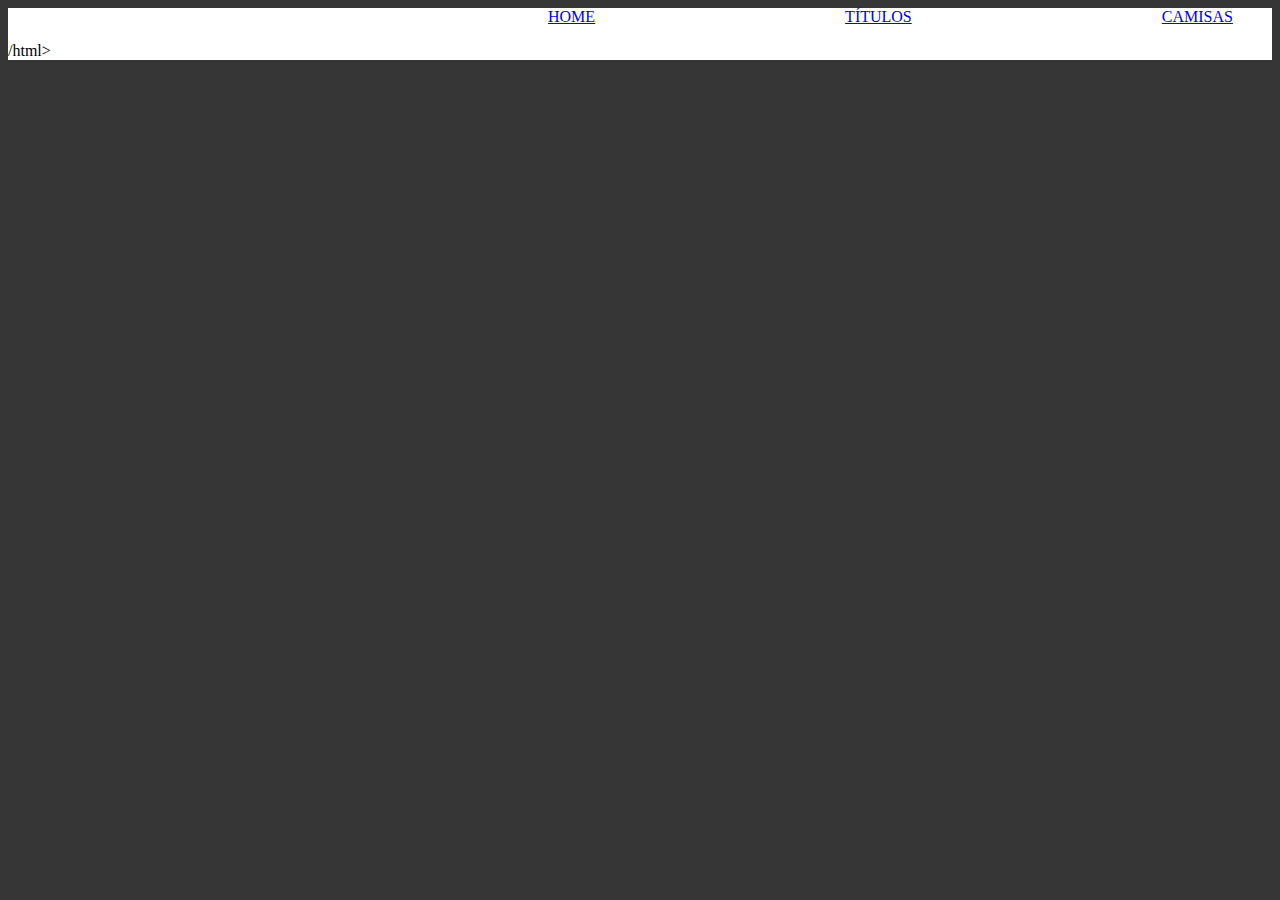
<file: Camisas.html>
<html lang="port-br">
<head>
    <meta charset="UTF-8">
    <meta name="viewport" content="width=device-width, initial-scale=1.0">
    <title>Todos Nos Corinthians</title>
    <link rel="stylesheet" href="style.css">
</head>
<body>
    <header class="cabecalho">
        <ul class="lista_cabecalho">
            <li class="item_lista_cabecalho"><a href="index.html">Home</a> </li>
            <li class="item_lista_cabecalho"><a href="Títulos.html">Títulos</a> </li>
            <li class="item_lista_cabecalho"><a href="Camisas.html">Camisas</a> </li>
            <li class="item_lista_cabecalho"><a href="Elenco.html">Elenco</a> </li>
        </ul>


</body>
</html>/html>
</file>
<file: style.css>
body{
    background: rgb(54, 54, 54);
}
h1{
    font-size: 60px;
    color: whitesmoke;
    text-align: center;
}
p{
    font-size: 30px;
    color:whitesmoke;
    font-family: Cambria, Cochin, Georgia, Times, 'Times New Roman', serif;
    text-align: center;
}
img{
    width: 300px;
    height: 400px;
    margin: 25px;
    margin-left: 180px;
}
.cabecalho{
    background-color: white;
}
.lista_cabecalho{
    display: flex;
    margin-left: 250px;
}
.item_lista_cabecalho{
    color: black;
    list-style: none;
    text-transform: uppercase;
    font-size: 16px;
    padding-left: 250px;
}
</file>
